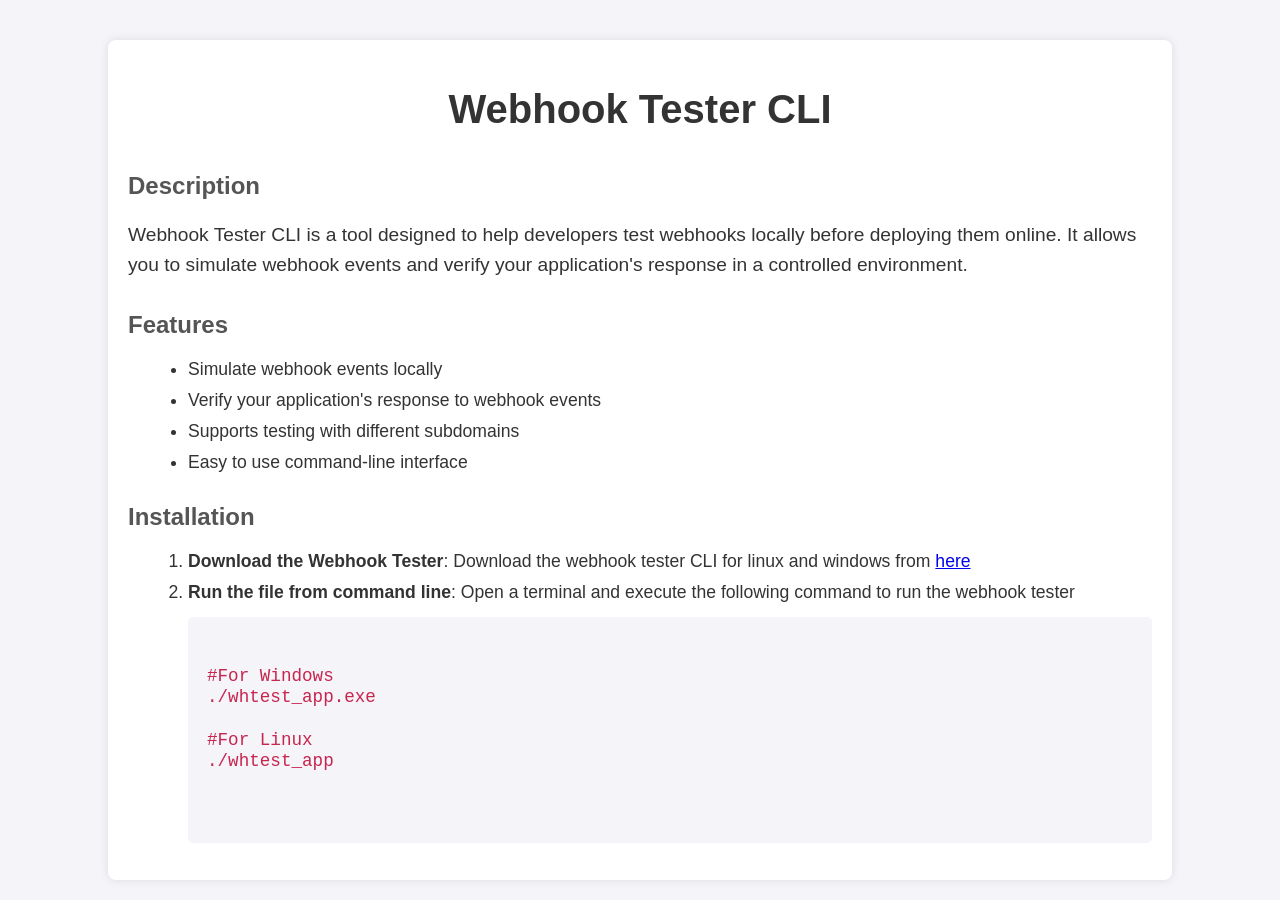
<file: site/index.html>
<!DOCTYPE html>
<html lang="en">
<head>
    <meta charset="UTF-8">
    <meta name="viewport" content="width=device-width, initial-scale=1.0">
    <title>Webhook Tester CLI</title>
    <link rel="stylesheet" href="styles.css">
</head>
<body>
    <div class="container">
        <header>
            <h1>Webhook Tester CLI</h1>
        </header>
        <section>
            <h2>Description</h2>
            <p>Webhook Tester CLI is a tool designed to help developers test webhooks locally before deploying them online. It allows you to simulate webhook events and verify your application's response in a controlled environment.</p>
        </section>
        <section>
            <h2>Features</h2>
            <ul>
                <li>Simulate webhook events locally</li>
                <li>Verify your application's response to webhook events</li>
                <li>Supports testing with different subdomains</li>
                <li>Easy to use command-line interface</li>
            </ul>
        </section>
        <section>
            <h2>Installation</h2>
            <ol>
                <li><strong>Download the Webhook Tester</strong>: Download the webhook tester CLI for linux and windows from <a href="https://github.com/pc-1827/webhook-tester/releases/tag/1.0.0">here</a></li>
                <li><strong>Run the file from command line</strong>: Open a terminal and execute the following command to run the webhook tester</li>
                <pre>
<code>
#For Windows
./whtest_app.exe

#For Linux
./whtest_app
</code>
                </pre>
            </ol>
        </section>
    </div>
</body>
</html>
</file>
<file: site/styles.css>
body {
    font-family: Arial, sans-serif;
    background-color: #f4f4f9;
    color: #333;
    margin: 0;
    padding: 0;
}

.container {
    width: 80%;
    margin: 0 auto;
    padding: 20px;
    background-color: #fff;
    box-shadow: 0 0 10px rgba(0, 0, 0, 0.1);
    border-radius: 8px;
    margin-top: 40px;
}

header {
    text-align: center;
    margin-bottom: 40px;
}

h1 {
    color: #333;
    font-size: 2.5em;
}

h2 {
    color: #555;
    margin-top: 30px;
}

p {
    font-size: 1.2em;
    line-height: 1.6em;
}

ul {
    list-style-type: disc;
    margin-left: 20px;
    font-size: 1.1em;
}

li {
    margin-bottom: 10px;
}

ol {
    list-style-type: decimal;
    margin-left: 20px;
    font-size: 1.1em;
}

pre {
    background-color: #f4f4f9;
    padding: 15px;
    border-radius: 5px;
    overflow-x: auto;
    font-size: 1em;
    line-height: 1.5em;
}

code {
    font-family: "Courier New", Courier, monospace;
    background-color: #f4f4f9;
    padding: 2px 4px;
    border-radius: 4px;
    color: #c7254e;
    display: block;
    margin: 10px 0;
}
</file>
